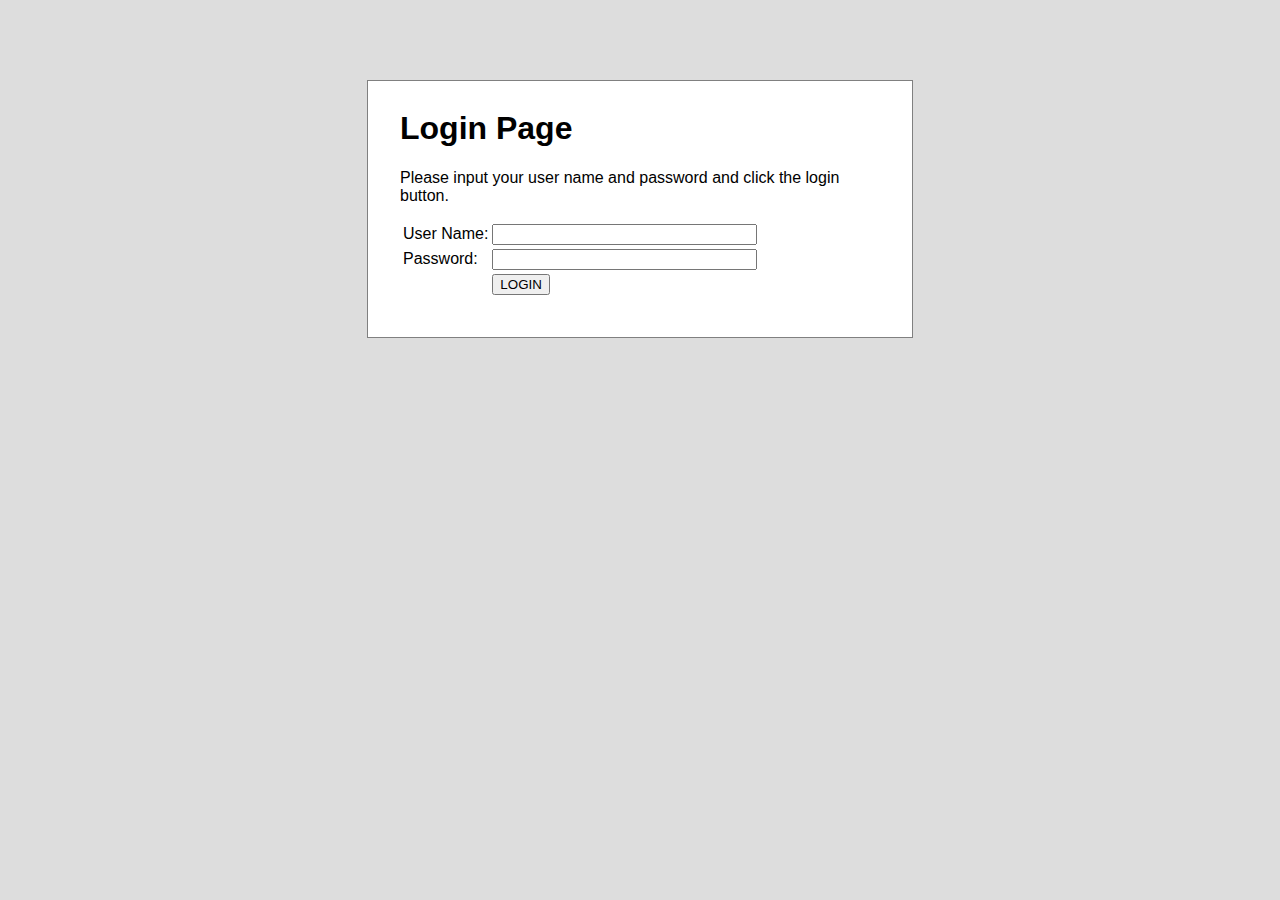
<file: demoapp/html/index.html>
<html>
<head>
  <title>Login Page</title>
  <link href="demo.css" media="all" rel="stylesheet" type="text/css" />
  <script type="text/javascript">
    function login() { 
        if (document.login_form.username_field.value == 'demo' &&
            document.login_form.password_field.value == 'mode') {
            return true
        }
        else {
            window.location="error.html"
            return false
        }
    }
  </script>
</head>
<body>
  <div id='container'>
    <h1>Login Page</h1>
      <p>Please input your user name and password and click the login button.</p>
      <form name='login_form' action="welcome.html" method="post" onsubmit="return login()">
        <table>
          <tr>
            <td>User Name:</td>
            <td><input name="username_field" size="30" type="text" /></td>
          </tr>
          <tr>
            <td>Password:</td>
            <td><input name="password_field" size="30" type="password" /></td>
          </tr>
          <tr>
            <td>&nbsp;</td>
            <td><input name="login_button" type="submit" value="LOGIN" /></td>
          </tr>
        </table>
      </form>
  </div>
</body>
</html>
</file>
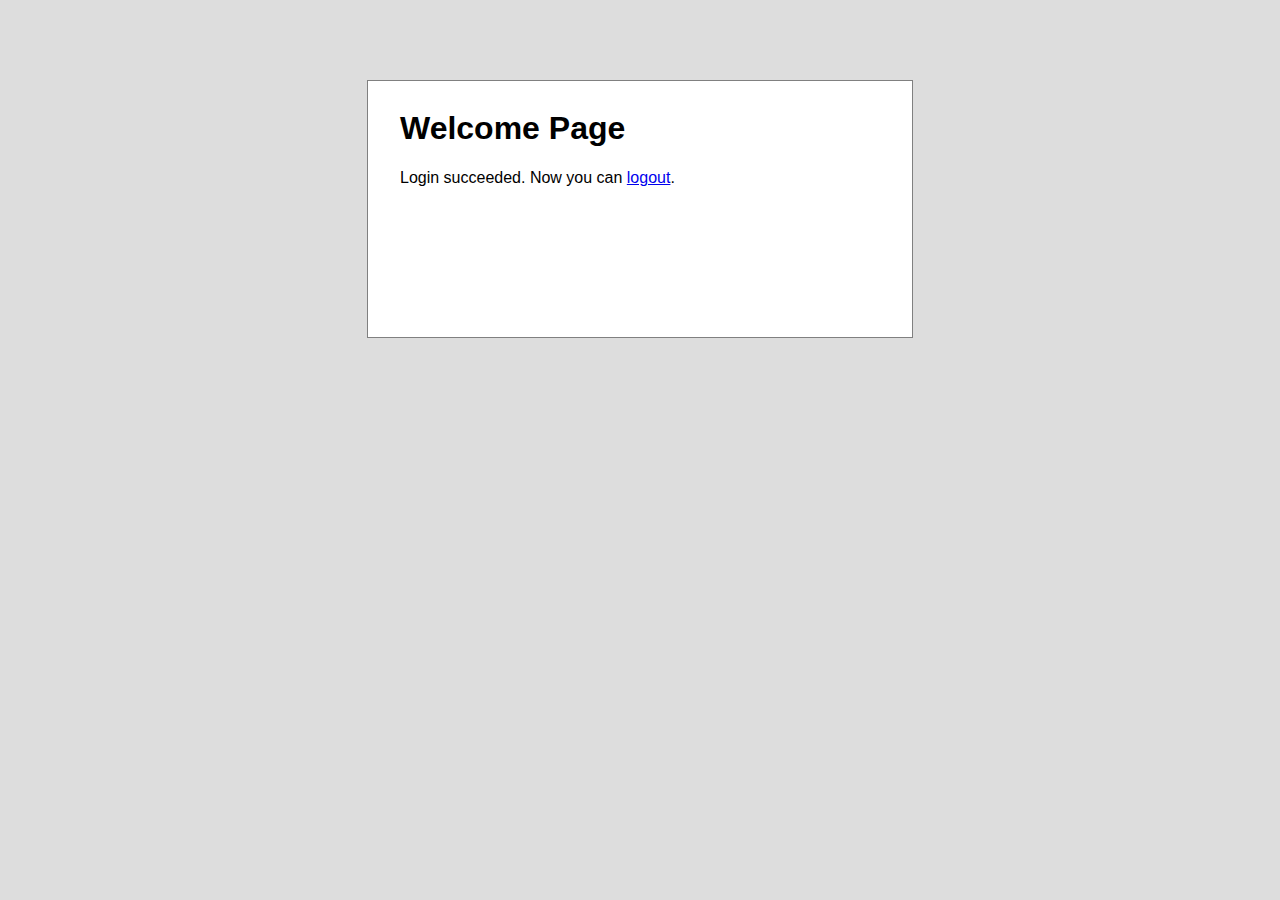
<file: demoapp/html/welcome.html>
<!DOCTYPE html>
<html>
<head>
  <title>Welcome Page</title>
  <link href="demo.css" media="all" rel="stylesheet" type="text/css">
</head>
<body>
<div id='container'>
  <h1>Welcome Page</h1>
  <p>Login succeeded. Now you can <a href=".">logout</a>.</p>
</div>
</body>
</html>
</file>
<file: demoapp/html/demo.css>
body {
    font-family: sans-serif;
    color: black;
    background: #DDDDDD;
}
#container {
    width: 30em;
    height: 15em;
    margin: 5em auto;
    background: white;
    border: 1px solid gray;
    padding: 0.5em 2em;
}
</file>
